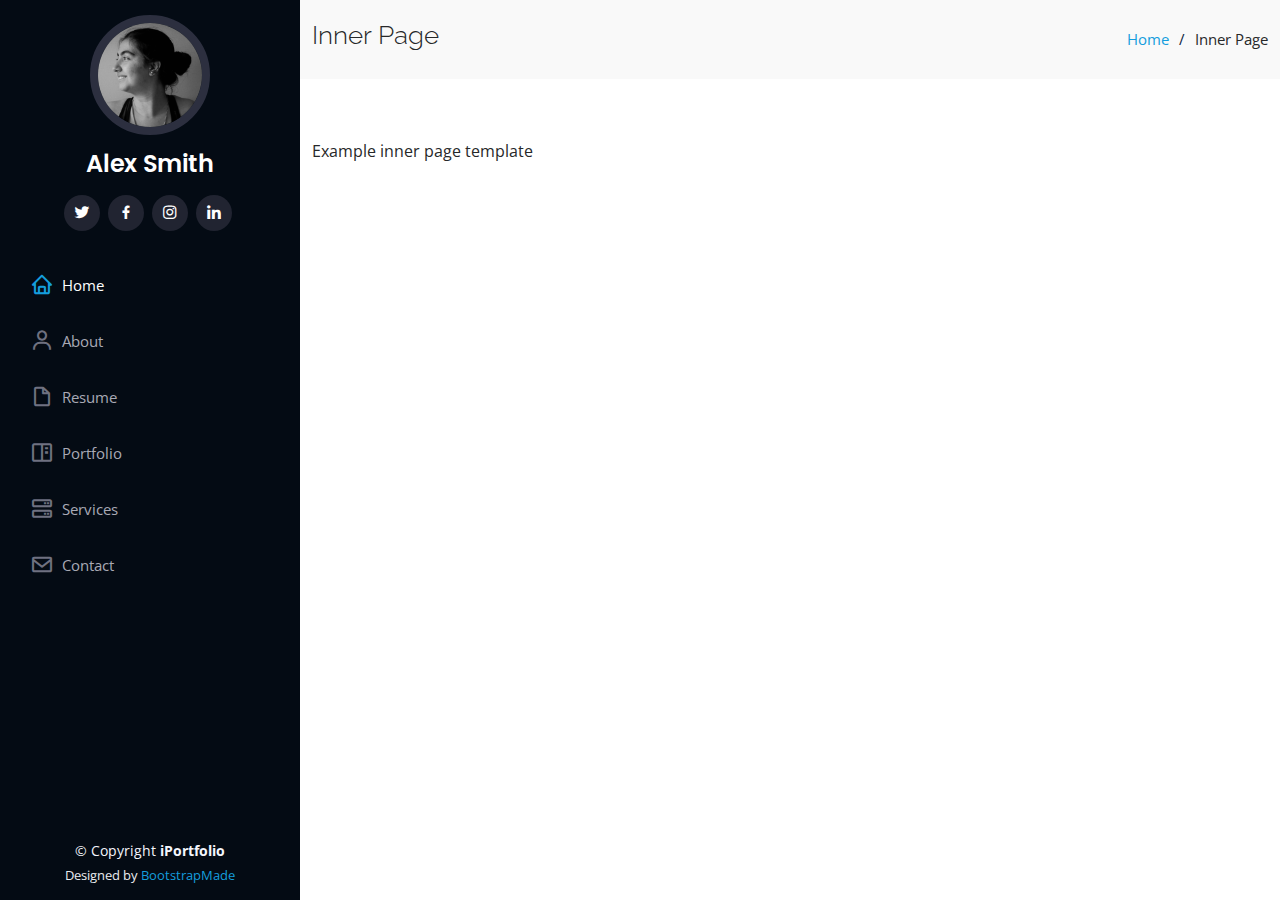
<file: iPortfolio/inner-page.html>
<!DOCTYPE html>
<html lang="en">

<head>
  <meta charset="utf-8">
  <meta content="width=device-width, initial-scale=1.0" name="viewport">

  <title>Inner Page - iPortfolio Bootstrap Template</title>
  <meta content="" name="description">
  <meta content="" name="keywords">

  <!-- Favicons -->
  <link href="assets/img/favicon.png" rel="icon">
  <link href="assets/img/apple-touch-icon.png" rel="apple-touch-icon">

  <!-- Google Fonts -->
  <link href="https://fonts.googleapis.com/css?family=Open+Sans:300,300i,400,400i,600,600i,700,700i|Raleway:300,300i,400,400i,500,500i,600,600i,700,700i|Poppins:300,300i,400,400i,500,500i,600,600i,700,700i" rel="stylesheet">

  <!-- Vendor CSS Files -->
  <link href="assets/vendor/aos/aos.css" rel="stylesheet">
  <link href="assets/vendor/bootstrap/css/bootstrap.min.css" rel="stylesheet">
  <link href="assets/vendor/bootstrap-icons/bootstrap-icons.css" rel="stylesheet">
  <link href="assets/vendor/boxicons/css/boxicons.min.css" rel="stylesheet">
  <link href="assets/vendor/glightbox/css/glightbox.min.css" rel="stylesheet">
  <link href="assets/vendor/swiper/swiper-bundle.min.css" rel="stylesheet">

  <!-- Template Main CSS File -->
  <link href="assets/css/style.css" rel="stylesheet">

  <!-- =======================================================
  * Template Name: iPortfolio - v3.10.0
  * Template URL: https://bootstrapmade.com/iportfolio-bootstrap-portfolio-websites-template/
  * Author: BootstrapMade.com
  * License: https://bootstrapmade.com/license/
  ======================================================== -->
</head>

<body>

  <!-- ======= Mobile nav toggle button ======= -->
  <i class="bi bi-list mobile-nav-toggle d-xl-none"></i>

  <!-- ======= Header ======= -->
  <header id="header">
    <div class="d-flex flex-column">

      <div class="profile">
        <img src="assets/img/profile-img.jpg" alt="" class="img-fluid rounded-circle">
        <h1 class="text-light"><a href="index.html">Alex Smith</a></h1>
        <div class="social-links mt-3 text-center">
          <a href="#" class="twitter"><i class="bx bxl-twitter"></i></a>
          <a href="#" class="facebook"><i class="bx bxl-facebook"></i></a>
          <a href="#" class="instagram"><i class="bx bxl-instagram"></i></a>
          <a href="#" class="linkedin"><i class="bx bxl-linkedin"></i></a>
        </div>
      </div>

      <nav id="navbar" class="nav-menu navbar">
        <ul>
          <li><a href="#hero" class="nav-link scrollto active"><i class="bx bx-home"></i> <span>Home</span></a></li>
          <li><a href="#about" class="nav-link scrollto"><i class="bx bx-user"></i> <span>About</span></a></li>
          <li><a href="#resume" class="nav-link scrollto"><i class="bx bx-file-blank"></i> <span>Resume</span></a></li>
          <li><a href="#portfolio" class="nav-link scrollto"><i class="bx bx-book-content"></i> <span>Portfolio</span></a></li>
          <li><a href="#services" class="nav-link scrollto"><i class="bx bx-server"></i> <span>Services</span></a></li>
          <li><a href="#contact" class="nav-link scrollto"><i class="bx bx-envelope"></i> <span>Contact</span></a></li>
        </ul>
      </nav><!-- .nav-menu -->
    </div>
  </header><!-- End Header -->

  <main id="main">

    <!-- ======= Breadcrumbs ======= -->
    <section class="breadcrumbs">
      <div class="container">

        <div class="d-flex justify-content-between align-items-center">
          <h2>Inner Page</h2>
          <ol>
            <li><a href="index.html">Home</a></li>
            <li>Inner Page</li>
          </ol>
        </div>

      </div>
    </section><!-- End Breadcrumbs -->

    <section class="inner-page">
      <div class="container">
        <p>
          Example inner page template
        </p>
      </div>
    </section>

  </main><!-- End #main -->

  <!-- ======= Footer ======= -->
  <footer id="footer">
    <div class="container">
      <div class="copyright">
        &copy; Copyright <strong><span>iPortfolio</span></strong>
      </div>
      <div class="credits">
        <!-- All the links in the footer should remain intact. -->
        <!-- You can delete the links only if you purchased the pro version. -->
        <!-- Licensing information: https://bootstrapmade.com/license/ -->
        <!-- Purchase the pro version with working PHP/AJAX contact form: https://bootstrapmade.com/iportfolio-bootstrap-portfolio-websites-template/ -->
        Designed by <a href="https://bootstrapmade.com/">BootstrapMade</a>
      </div>
    </div>
  </footer><!-- End  Footer -->

  <a href="#" class="back-to-top d-flex align-items-center justify-content-center"><i class="bi bi-arrow-up-short"></i></a>

  <!-- Vendor JS Files -->
  <script src="assets/vendor/purecounter/purecounter_vanilla.js"></script>
  <script src="assets/vendor/aos/aos.js"></script>
  <script src="assets/vendor/bootstrap/js/bootstrap.bundle.min.js"></script>
  <script src="assets/vendor/glightbox/js/glightbox.min.js"></script>
  <script src="assets/vendor/isotope-layout/isotope.pkgd.min.js"></script>
  <script src="assets/vendor/swiper/swiper-bundle.min.js"></script>
  <script src="assets/vendor/typed.js/typed.min.js"></script>
  <script src="assets/vendor/waypoints/noframework.waypoints.js"></script>
  <script src="assets/vendor/php-email-form/validate.js"></script>

  <!-- Template Main JS File -->
  <script src="assets/js/main.js"></script>

</body>

</html>
</file>
<file: iPortfolio/assets/css/style.css>
/**
* Template Name: iPortfolio - v3.10.0
* Template URL: https://bootstrapmade.com/iportfolio-bootstrap-portfolio-websites-template/
* Author: BootstrapMade.com
* License: https://bootstrapmade.com/license/
*/

/*--------------------------------------------------------------
# General
--------------------------------------------------------------*/
body {
  font-family: "Open Sans", sans-serif;
  color: #272829;
}

a {
  color: #149ddd;
  text-decoration: none;
}

a:hover {
  color: #37b3ed;
  text-decoration: none;
}

h1,
h2,
h3,
h4,
h5,
h6 {
  font-family: "Raleway", sans-serif;
}

/*--------------------------------------------------------------
# Back to top button
--------------------------------------------------------------*/
.back-to-top {
  position: fixed;
  visibility: hidden;
  opacity: 0;
  right: 15px;
  bottom: 15px;
  z-index: 996;
  background: #149ddd;
  width: 40px;
  height: 40px;
  border-radius: 50px;
  transition: all 0.4s;
}

.back-to-top i {
  font-size: 28px;
  color: #fff;
  line-height: 0;
}

.back-to-top:hover {
  background: #2eafec;
  color: #fff;
}

.back-to-top.active {
  visibility: visible;
  opacity: 1;
}

/*--------------------------------------------------------------
# Header
--------------------------------------------------------------*/
#header {
  position: fixed;
  top: 0;
  left: 0;
  bottom: 0;
  width: 300px;
  transition: all ease-in-out 0.5s;
  z-index: 9997;
  transition: all 0.5s;
  padding: 0 15px;
  background: #040b14;
  overflow-y: auto;
}

#header .profile img {
  margin: 15px auto;
  display: block;
  width: 120px;
  border: 8px solid #2c2f3f;
}

#header .profile h1 {
  font-size: 24px;
  margin: 0;
  padding: 0;
  font-weight: 600;
  -moz-text-align-last: center;
  text-align-last: center;
  font-family: "Poppins", sans-serif;
}

#header .profile h1 a,
#header .profile h1 a:hover {
  color: #fff;
  text-decoration: none;
}

#header .profile .social-links a {
  font-size: 18px;
  display: inline-block;
  background: #212431;
  color: #fff;
  line-height: 1;
  padding: 8px 0;
  margin-right: 4px;
  border-radius: 50%;
  text-align: center;
  width: 36px;
  height: 36px;
  transition: 0.3s;
}

#header .profile .social-links a:hover {
  background: #149ddd;
  color: #fff;
  text-decoration: none;
}

#main {
  margin-left: 300px;
}

@media (max-width: 1199px) {
  #header {
    left: -300px;
  }

  #main {
    margin-left: 0;
  }
}

/*--------------------------------------------------------------
# Navigation Menu
--------------------------------------------------------------*/
/* Desktop Navigation */
.nav-menu {
  padding: 30px 0 0 0;
}

.nav-menu * {
  margin: 0;
  padding: 0;
  list-style: none;
}

.nav-menu>ul>li {
  position: relative;
  white-space: nowrap;
}

.nav-menu a,
.nav-menu a:focus {
  display: flex;
  align-items: center;
  color: #a8a9b4;
  padding: 12px 15px;
  margin-bottom: 8px;
  transition: 0.3s;
  font-size: 15px;
}

.nav-menu a i,
.nav-menu a:focus i {
  font-size: 24px;
  padding-right: 8px;
  color: #6f7180;
}

.nav-menu a:hover,
.nav-menu .active,
.nav-menu .active:focus,
.nav-menu li:hover>a {
  text-decoration: none;
  color: #fff;
}

.nav-menu a:hover i,
.nav-menu .active i,
.nav-menu .active:focus i,
.nav-menu li:hover>a i {
  color: #149ddd;
}

/* Mobile Navigation */
.mobile-nav-toggle {
  position: fixed;
  right: 15px;
  top: 15px;
  z-index: 9998;
  border: 0;
  font-size: 24px;
  transition: all 0.4s;
  outline: none !important;
  background-color: #149ddd;
  color: #fff;
  width: 40px;
  height: 40px;
  display: inline-flex;
  align-items: center;
  justify-content: center;
  line-height: 0;
  border-radius: 50px;
  cursor: pointer;
}

.mobile-nav-active {
  overflow: hidden;
}

.mobile-nav-active #header {
  left: 0;
}

/*--------------------------------------------------------------
# Hero Section
--------------------------------------------------------------*/
#hero {
  width: 100%;
  height: 100vh;
  background: url("../img/hero-bg.jpg") top center;
  background-size: cover;
}

#hero:before {
  content: "";
  background: rgba(5, 13, 24, 0.3);
  position: absolute;
  bottom: 0;
  top: 0;
  left: 0;
  right: 0;
  z-index: 1;
}

#hero .hero-container {
  position: relative;
  z-index: 2;
  min-width: 300px;
}

#hero h1 {
  margin: 0 0 10px 0;
  font-size: 64px;
  font-weight: 700;
  line-height: 56px;
  color: #fff;
}

#hero p {
  color: #fff;
  margin-bottom: 50px;
  font-size: 26px;
  font-family: "Poppins", sans-serif;
}

#hero p span {
  color: #fff;
  padding-bottom: 4px;
  letter-spacing: 1px;
  border-bottom: 3px solid #149ddd;
}

@media (min-width: 1024px) {
  #hero {
    background-attachment: fixed;
  }
}

@media (max-width: 768px) {
  #hero h1 {
    font-size: 28px;
    line-height: 36px;
  }

  #hero h2 {
    font-size: 18px;
    line-height: 24px;
    margin-bottom: 30px;
  }
}

/*--------------------------------------------------------------
# Sections General
--------------------------------------------------------------*/
section {
  padding: 60px 0;
  overflow: hidden;
}

.section-bg {
  background: #f5f8fd;
}

.section-title {
  padding-bottom: 30px;
}

.section-title h2 {
  font-size: 32px;
  font-weight: bold;
  margin-bottom: 20px;
  padding-bottom: 20px;
  position: relative;
  color: #173b6c;
}

.section-title h2::after {
  content: "";
  position: absolute;
  display: block;
  width: 50px;
  height: 3px;
  background: #149ddd;
  bottom: 0;
  left: 0;
}

.section-title p {
  margin-bottom: 0;
}

/*--------------------------------------------------------------
# About
--------------------------------------------------------------*/
.about .content h3 {
  font-weight: 700;
  font-size: 26px;
  color: #173b6c;
}

.about .content ul {
  list-style: none;
  padding: 0;
}

.about .content ul li {
  margin-bottom: 20px;
  display: flex;
  align-items: center;
}

.about .content ul strong {
  margin-right: 10px;
}

.about .content ul i {
  font-size: 16px;
  margin-right: 5px;
  color: #149ddd;
  line-height: 0;
}

.about .content p:last-child {
  margin-bottom: 0;
}

/*--------------------------------------------------------------
# Facts
--------------------------------------------------------------*/
.facts {
  padding-bottom: 30px;
}

.facts .count-box {
  padding: 30px;
  width: 100%;
}

.facts .count-box i {
  display: block;
  font-size: 44px;
  color: #149ddd;
  float: left;
  line-height: 0;
}

.facts .count-box span {
  font-size: 48px;
  line-height: 40px;
  display: block;
  font-weight: 700;
  color: #050d18;
  margin-left: 60px;
}

.facts .count-box p {
  padding: 15px 0 0 0;
  margin: 0 0 0 60px;
  font-family: "Raleway", sans-serif;
  font-size: 14px;
  color: #122f57;
}

.facts .count-box a {
  font-weight: 600;
  display: block;
  margin-top: 20px;
  color: #122f57;
  font-size: 15px;
  font-family: "Poppins", sans-serif;
  transition: ease-in-out 0.3s;
}

.facts .count-box a:hover {
  color: #1f5297;
}

/*--------------------------------------------------------------
# Akills
--------------------------------------------------------------*/
.skills .progress {
  height: 60px;
  display: block;
  background: none;
  border-radius: 0;
}

.skills .progress .skill {
  padding: 0;
  margin: 0 0 6px 0;
  text-transform: uppercase;
  display: block;
  font-weight: 600;
  font-family: "Poppins", sans-serif;
  color: #050d18;
}

.skills .progress .skill .val {
  float: right;
  font-style: normal;
}

.skills .progress-bar-wrap {
  background: #dce8f8;
  height: 10px;
}

.skills .progress-bar {
  width: 1px;
  height: 10px;
  transition: 0.9s;
  background-color: #149ddd;
}

/*--------------------------------------------------------------
# Resume
--------------------------------------------------------------*/
.resume .resume-title {
  font-size: 26px;
  font-weight: 700;
  margin-top: 20px;
  margin-bottom: 20px;
  color: #050d18;
}

.resume .resume-item {
  padding: 0 0 20px 20px;
  margin-top: -2px;
  border-left: 2px solid #1f5297;
  position: relative;
}

.resume .resume-item h4 {
  line-height: 18px;
  font-size: 18px;
  font-weight: 600;
  text-transform: uppercase;
  font-family: "Poppins", sans-serif;
  color: #050d18;
  margin-bottom: 10px;
}

.resume .resume-item h5 {
  font-size: 16px;
  background: #e4edf9;
  padding: 5px 15px;
  display: inline-block;
  font-weight: 600;
  margin-bottom: 10px;
}

.resume .resume-item ul {
  padding-left: 20px;
}

.resume .resume-item ul li {
  padding-bottom: 10px;
}

.resume .resume-item:last-child {
  padding-bottom: 0;
}

.resume .resume-item::before {
  content: "";
  position: absolute;
  width: 16px;
  height: 16px;
  border-radius: 50px;
  left: -9px;
  top: 0;
  background: #fff;
  border: 2px solid #1f5297;
}

/*--------------------------------------------------------------
# Portfolio
--------------------------------------------------------------*/
.portfolio .portfolio-item {
  margin-bottom: 30px;
}

.portfolio #portfolio-flters {
  padding: 0;
  margin: 0 auto 35px auto;
  list-style: none;
  text-align: center;
  background: #fff;
  border-radius: 50px;
  padding: 2px 15px;
}

.portfolio #portfolio-flters li {
  cursor: pointer;
  display: inline-block;
  padding: 10px 15px 8px 15px;
  font-size: 14px;
  font-weight: 600;
  line-height: 1;
  text-transform: uppercase;
  color: #272829;
  margin-bottom: 5px;
  transition: all 0.3s ease-in-out;
}

.portfolio #portfolio-flters li:hover,
.portfolio #portfolio-flters li.filter-active {
  color: #149ddd;
}

.portfolio #portfolio-flters li:last-child {
  margin-right: 0;
}

.portfolio .portfolio-wrap {
  transition: 0.3s;
  position: relative;
  overflow: hidden;
  z-index: 1;
}

.portfolio .portfolio-wrap::before {
  content: "";
  background: rgba(255, 255, 255, 0.5);
  position: absolute;
  left: 0;
  right: 0;
  top: 0;
  bottom: 0;
  transition: all ease-in-out 0.3s;
  z-index: 2;
  opacity: 0;
}

.portfolio .portfolio-wrap .portfolio-links {
  opacity: 1;
  left: 0;
  right: 0;
  bottom: -60px;
  z-index: 3;
  position: absolute;
  transition: all ease-in-out 0.3s;
  display: flex;
  justify-content: center;
}

.portfolio .portfolio-wrap .portfolio-links a {
  color: #fff;
  font-size: 28px;
  text-align: center;
  background: rgba(20, 157, 221, 0.75);
  transition: 0.3s;
  width: 50%;
}

.portfolio .portfolio-wrap .portfolio-links a:hover {
  background: rgba(20, 157, 221, 0.95);
}

.portfolio .portfolio-wrap .portfolio-links a+a {
  border-left: 1px solid #37b3ed;
}

.portfolio .portfolio-wrap:hover::before {
  top: 0;
  left: 0;
  right: 0;
  bottom: 0;
  opacity: 1;
}

.portfolio .portfolio-wrap:hover .portfolio-links {
  opacity: 1;
  bottom: 0;
}

/*--------------------------------------------------------------
# Portfolio Details
--------------------------------------------------------------*/
.portfolio-details {
  padding-top: 40px;
}

.portfolio-details .portfolio-details-slider img {
  width: 100%;
}

.portfolio-details .portfolio-details-slider .swiper-pagination {
  margin-top: 20px;
  position: relative;
}

.portfolio-details .portfolio-details-slider .swiper-pagination .swiper-pagination-bullet {
  width: 12px;
  height: 12px;
  background-color: #fff;
  opacity: 1;
  border: 1px solid #149ddd;
}

.portfolio-details .portfolio-details-slider .swiper-pagination .swiper-pagination-bullet-active {
  background-color: #149ddd;
}

.portfolio-details .portfolio-info {
  padding: 30px;
  box-shadow: 0px 0 30px rgba(5, 13, 24, 0.08);
}

.portfolio-details .portfolio-info h3 {
  font-size: 22px;
  font-weight: 700;
  margin-bottom: 20px;
  padding-bottom: 20px;
  border-bottom: 1px solid #eee;
}

.portfolio-details .portfolio-info ul {
  list-style: none;
  padding: 0;
  font-size: 15px;
}

.portfolio-details .portfolio-info ul li+li {
  margin-top: 10px;
}

.portfolio-details .portfolio-description {
  padding-top: 30px;
}

.portfolio-details .portfolio-description h2 {
  font-size: 26px;
  font-weight: 700;
  margin-bottom: 20px;
}

.portfolio-details .portfolio-description p {
  padding: 0;
}

/*--------------------------------------------------------------
# Services
--------------------------------------------------------------*/
.services .icon-box {
  margin-bottom: 20px;
}

.services .icon {
  float: left;
  display: flex;
  align-items: center;
  justify-content: center;
  width: 54px;
  height: 54px;
  background: #149ddd;
  border-radius: 50%;
  transition: 0.5s;
  border: 1px solid #149ddd;
}

.services .icon i {
  color: #fff;
  font-size: 24px;
  line-height: 0;
}

.services .icon-box:hover .icon {
  background: #fff;
}

.services .icon-box:hover .icon i {
  color: #149ddd;
}

.services .title {
  margin-left: 80px;
  font-weight: 700;
  margin-bottom: 15px;
  font-size: 18px;
}

.services .title a {
  color: #343a40;
}

.services .title a:hover {
  color: #149ddd;
}

.services .description {
  margin-left: 80px;
  line-height: 24px;
  font-size: 14px;
}

/*--------------------------------------------------------------
# Testimonials
--------------------------------------------------------------*/
.testimonials .testimonials-carousel,
.testimonials .testimonials-slider {
  overflow: hidden;
}

.testimonials .testimonial-item {
  box-sizing: content-box;
  text-align: center;
  min-height: 320px;
}

.testimonials .testimonial-item .testimonial-img {
  width: 90px;
  border-radius: 50%;
  margin: 0 auto;
}

.testimonials .testimonial-item h3 {
  font-size: 18px;
  font-weight: bold;
  margin: 10px 0 5px 0;
  color: #111;
}

.testimonials .testimonial-item h4 {
  font-size: 14px;
  color: #999;
  margin: 0;
}

.testimonials .testimonial-item .quote-icon-left,
.testimonials .testimonial-item .quote-icon-right {
  color: #c3e8fa;
  font-size: 26px;
}

.testimonials .testimonial-item .quote-icon-left {
  display: inline-block;
  left: -5px;
  position: relative;
}

.testimonials .testimonial-item .quote-icon-right {
  display: inline-block;
  right: -5px;
  position: relative;
  top: 10px;
}

.testimonials .testimonial-item p {
  font-style: italic;
  margin: 0 15px 15px 15px;
  padding: 20px;
  background: #fff;
  position: relative;
  margin-bottom: 35px;
  border-radius: 6px;
  box-shadow: 0px 2px 15px rgba(0, 0, 0, 0.1);
}

.testimonials .testimonial-item p::after {
  content: "";
  width: 0;
  height: 0;
  border-top: 20px solid #fff;
  border-right: 20px solid transparent;
  border-left: 20px solid transparent;
  position: absolute;
  bottom: -20px;
  left: calc(50% - 20px);
}

.testimonials .swiper-pagination {
  margin-top: 20px;
  position: relative;
}

.testimonials .swiper-pagination .swiper-pagination-bullet {
  width: 12px;
  height: 12px;
  background-color: #fff;
  opacity: 1;
  border: 1px solid #149ddd;
}

.testimonials .swiper-pagination .swiper-pagination-bullet-active {
  background-color: #149ddd;
}

/*--------------------------------------------------------------
# Contact
--------------------------------------------------------------*/
.contact {
  padding-bottom: 130px;
}

.contact .info {
  padding: 30px;
  background: #fff;
  width: 100%;
  box-shadow: 0 0 24px 0 rgba(0, 0, 0, 0.12);
}

.contact .info i {
  font-size: 20px;
  color: #149ddd;
  float: left;
  width: 44px;
  height: 44px;
  background: #dff3fc;
  display: flex;
  justify-content: center;
  align-items: center;
  border-radius: 50px;
  transition: all 0.3s ease-in-out;
}

.contact .info h4 {
  padding: 0 0 0 60px;
  font-size: 22px;
  font-weight: 600;
  margin-bottom: 5px;
  color: #050d18;
}

.contact .info p {
  padding: 0 0 10px 60px;
  margin-bottom: 20px;
  font-size: 14px;
  color: #173b6c;
}

.contact .info .email p {
  padding-top: 5px;
}

.contact .info .social-links {
  padding-left: 60px;
}

.contact .info .social-links a {
  font-size: 18px;
  display: inline-block;
  background: #333;
  color: #fff;
  line-height: 1;
  padding: 8px 0;
  border-radius: 50%;
  text-align: center;
  width: 36px;
  height: 36px;
  transition: 0.3s;
  margin-right: 10px;
}

.contact .info .social-links a:hover {
  background: #149ddd;
  color: #fff;
}

.contact .info .email:hover i,
.contact .info .address:hover i,
.contact .info .phone:hover i {
  background: #149ddd;
  color: #fff;
}

.contact .php-email-form {
  width: 100%;
  padding: 30px;
  background: #fff;
  box-shadow: 0 0 24px 0 rgba(0, 0, 0, 0.12);
}

.contact .php-email-form .form-group {
  padding-bottom: 8px;
}

.contact .php-email-form .validate {
  display: none;
  color: red;
  margin: 0 0 15px 0;
  font-weight: 400;
  font-size: 13px;
}

.contact .php-email-form .error-message {
  display: none;
  color: #fff;
  background: #ed3c0d;
  text-align: left;
  padding: 15px;
  font-weight: 600;
}

.contact .php-email-form .error-message br+br {
  margin-top: 25px;
}

.contact .php-email-form .sent-message {
  display: none;
  color: #fff;
  background: #18d26e;
  text-align: center;
  padding: 15px;
  font-weight: 600;
}

.contact .php-email-form .loading {
  display: none;
  background: #fff;
  text-align: center;
  padding: 15px;
}

.contact .php-email-form .loading:before {
  content: "";
  display: inline-block;
  border-radius: 50%;
  width: 24px;
  height: 24px;
  margin: 0 10px -6px 0;
  border: 3px solid #18d26e;
  border-top-color: #eee;
  -webkit-animation: animate-loading 1s linear infinite;
  animation: animate-loading 1s linear infinite;
}

.contact .php-email-form .form-group {
  margin-bottom: 15px;
}

.contact .php-email-form label {
  padding-bottom: 8px;
}

.contact .php-email-form input,
.contact .php-email-form textarea {
  border-radius: 0;
  box-shadow: none;
  font-size: 14px;
}

.contact .php-email-form input {
  height: 44px;
}

.contact .php-email-form textarea {
  padding: 10px 15px;
}

.contact .php-email-form button[type=submit] {
  background: #149ddd;
  border: 0;
  padding: 10px 24px;
  color: #fff;
  transition: 0.4s;
  border-radius: 4px;
}

.contact .php-email-form button[type=submit]:hover {
  background: #37b3ed;
}

@-webkit-keyframes animate-loading {
  0% {
    transform: rotate(0deg);
  }

  100% {
    transform: rotate(360deg);
  }
}

@keyframes animate-loading {
  0% {
    transform: rotate(0deg);
  }

  100% {
    transform: rotate(360deg);
  }
}

/*--------------------------------------------------------------
# Breadcrumbs
--------------------------------------------------------------*/
.breadcrumbs {
  padding: 20px 0;
  background: #f9f9f9;
}

.breadcrumbs h2 {
  font-size: 26px;
  font-weight: 300;
}

.breadcrumbs ol {
  display: flex;
  flex-wrap: wrap;
  list-style: none;
  padding: 0;
  margin: 0;
  font-size: 15px;
}

.breadcrumbs ol li+li {
  padding-left: 10px;
}

.breadcrumbs ol li+li::before {
  display: inline-block;
  padding-right: 10px;
  color: #0e2442;
  content: "/";
}

@media (max-width: 768px) {
  .breadcrumbs .d-flex {
    display: block !important;
  }

  .breadcrumbs ol {
    display: block;
  }

  .breadcrumbs ol li {
    display: inline-block;
  }
}

/*--------------------------------------------------------------
# Footer
--------------------------------------------------------------*/
#footer {
  padding: 15px;
  color: #f4f6fd;
  font-size: 14px;
  position: fixed;
  left: 0;
  bottom: 0;
  width: 300px;
  z-index: 9999;
  background: #040b14;
}

#footer .copyright {
  text-align: center;
}

#footer .credits {
  padding-top: 5px;
  text-align: center;
  font-size: 13px;
  color: #eaebf0;
}

@media (max-width: 1199px) {
  #footer {
    position: static;
    width: auto;
    padding-right: 20px 15px;
  }
}
</file>
